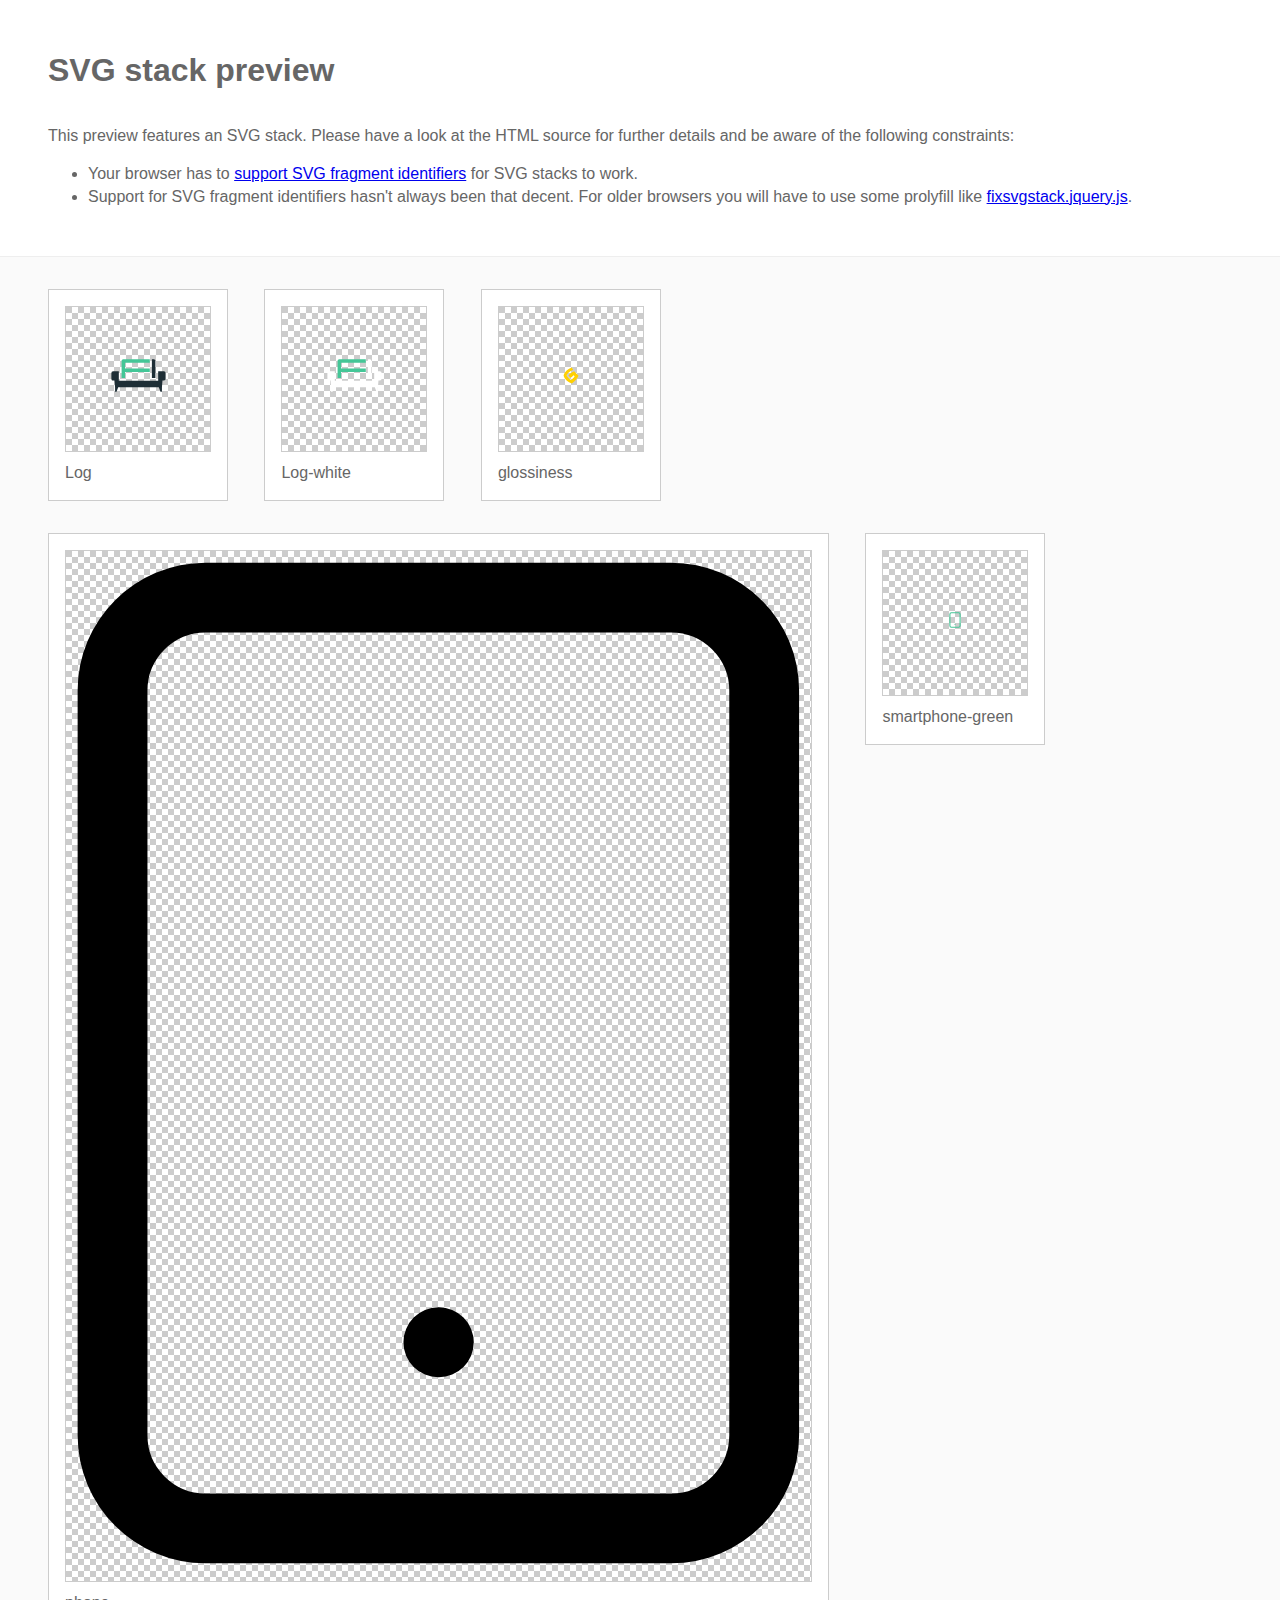
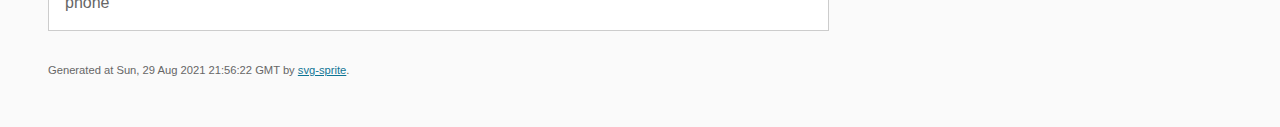
<file: img/stack/sprite.stack.html>
<!DOCTYPE html>
<html lang="en" xmlns="http://www.w3.org/1999/xhtml">
	<head>
		<meta charset="utf-8"/>
		<meta http-equiv="X-UA-Compatible" content="IE=Edge"/>
		<title>SVG stack preview | svg-sprite</title>
		<style>@charset "UTF-8";body{padding:0;margin:0;color:#666;background:#fafafa;font-family:Arial,Helvetica,sans-serif;font-size:1em;line-height:1.4}header{display:block;padding:3em 3em 2em 3em;background-color:#fff}header p{margin:2em 0 0 0}section{border-top:1px solid #eee;padding:2em 3em 0 3em}section ul{margin:0;padding:0}section li{display:inline;display:inline-block;background-color:#fff;position:relative;margin:0 2em 2em 0;vertical-align:top;border:1px solid #ccc;padding:1em 1em 3em 1em;cursor:default}.icon-box{margin:0;width:144px;height:144px;position:relative;background:#ccc url("[data-uri]") top left repeat;border:1px solid #ccc;display:table-cell;vertical-align:middle;text-align:center}.icon{display:inline;display:inline-block}h1{margin-top:0}h2{margin:0;padding:0;font-size:1em;font-weight:normal;white-space:nowrap;overflow:hidden;text-overflow:ellipsis;position:absolute;left:1em;right:1em;bottom:1em}footer{display:block;margin:0;padding:0 3em 3em 3em}footer p{margin:0;font-size:.7em}footer a{color:#0f7595;margin-left:0}</style>

<!--

Sprite shape dimensions
====================================================================================================
You will need to set the sprite shape dimensions via CSS when you use them as stack SVGs, otherwise
they would become a huge 100% in size. You may use the following dimension classes for doing so.
They might well be outsourced to an external stylesheet of course.

-->

<style type="text/css">
	.svg-Log-dims { width: 125px; height: 75px; }
	.svg-Log-white-dims { width: 125px; height: 75px; }
	.svg-glossiness-dims { width: 20px; height: 21px; }
	.svg-phone-dims { width: 745px; height: 1024px; }
	.svg-smartphone-green-dims { width: 24px; height: 24px; }
</style>

<!--
====================================================================================================
-->

	</head>
	<body>
		<header>
			<h1>SVG stack preview</h1>
			<p>This preview features an SVG stack. Please have a look at the HTML source for further details and be aware of the following constraints:</p>
			<ul>
				<li>Your browser has to <a href="http://caniuse.com/#feat=svg-fragment" target="_blank" rel="noopener noreferrer">support SVG fragment identifiers</a> for SVG stacks to work.</li>
				<li>Support for SVG fragment identifiers hasn't always been that decent. For older browsers you will have to use some prolyfill like <a href="https://github.com/preciousforever/SVG-Stacker/blob/master/fixsvgstack.jquery.js" target="_blank" rel="noopener noreferrer">fixsvgstack.jquery.js</a>.</li>
			</ul>
		</header>
		<section>

<!--

SVG stack
====================================================================================================
These SVG images make use of fragment identifiers (IDs) to reference certain portions of the
external sprite. By default, all shapes inside the sprite are hidden by CSS. The `:target` pseudo
selector is used to show the very shape that is referenced by the fragment identifier.

-->

			<ul>

				<li title="Log">
					<div class="icon-box">

						<!-- Log -->
						<img src="../icons/icons.svg#Log" class="svg-Log-dims" alt="Log"/>

					</div>
					<h2>Log</h2>
				</li>
				<li title="Log-white">
					<div class="icon-box">

						<!-- Log-white -->
						<img src="../icons/icons.svg#Log-white" class="svg-Log-white-dims" alt="Log-white"/>

					</div>
					<h2>Log-white</h2>
				</li>
				<li title="glossiness">
					<div class="icon-box">

						<!-- glossiness -->
						<img src="../icons/icons.svg#glossiness" class="svg-glossiness-dims" alt="glossiness"/>

					</div>
					<h2>glossiness</h2>
				</li>
				<li title="phone">
					<div class="icon-box">

						<!-- phone -->
						<img src="../icons/icons.svg#phone" class="svg-phone-dims" alt="phone"/>

					</div>
					<h2>phone</h2>
				</li>
				<li title="smartphone-green">
					<div class="icon-box">

						<!-- smartphone-green -->
						<img src="../icons/icons.svg#smartphone-green" class="svg-smartphone-green-dims" alt="smartphone-green"/>

					</div>
					<h2>smartphone-green</h2>
				</li>
			</ul>

<!--
====================================================================================================
-->

		</section>
		<footer>
			<p>Generated at Sun, 29 Aug 2021 21:56:22 GMT by <a href="https://github.com/svg-sprite/svg-sprite" target="_blank" rel="noopener noreferrer">svg-sprite</a>.</p>
		</footer>
	</body>
</html>
</file>
